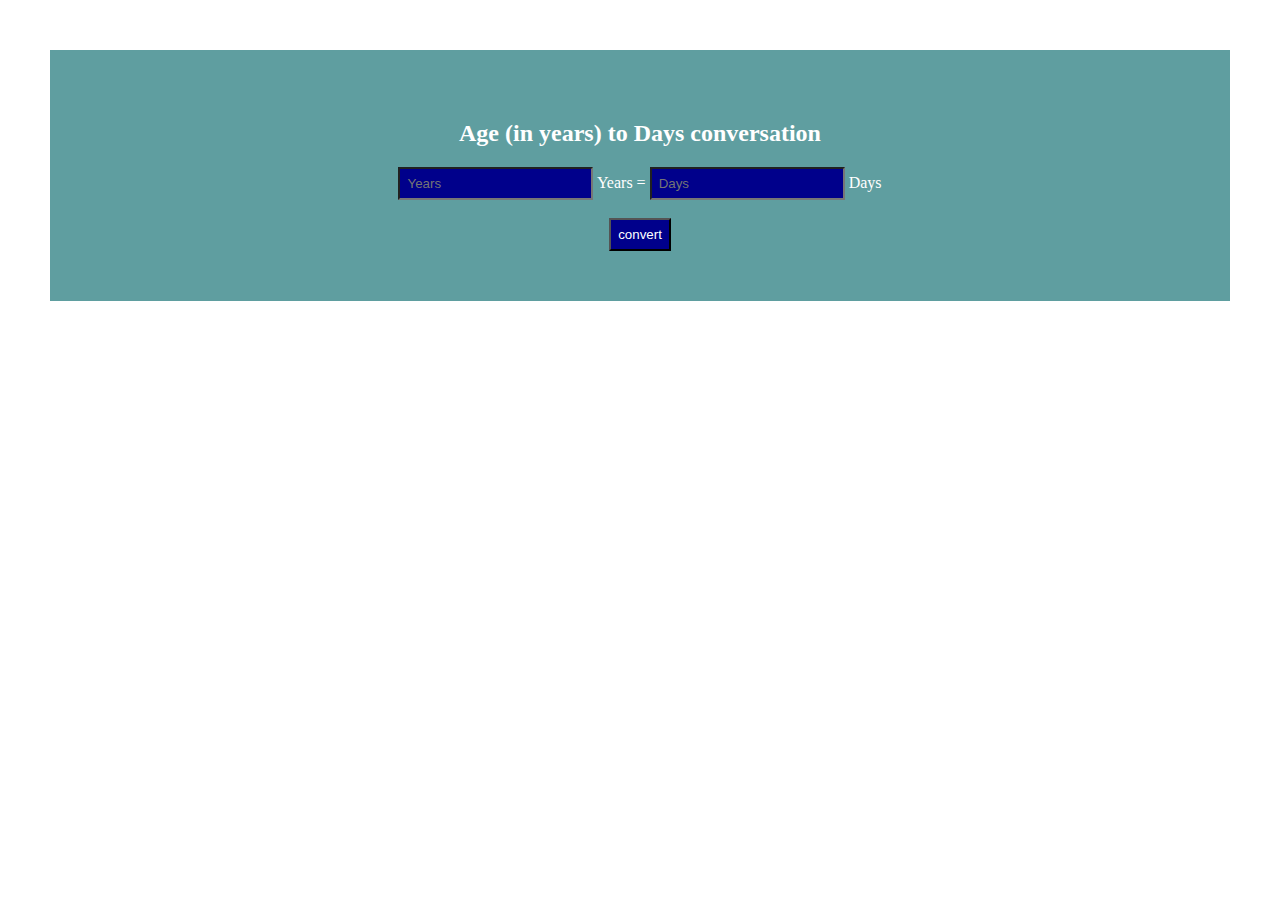
<file: indax.html>
<!DOCTYPE html>
<html>
<head>
  <meta charset="utf-8">
<meta name="viewport" content="width=device-width, initial-scale=1.0">
<link rel="stylesheet" type="text/css" href="style.css">
</head>
<body>

<script src="style.js"></script>
<div class="container">
  
<h2 class="white">Age (in years) to Days conversation</h2>
<input  id="Years" type="number" placeholder="Years"> Years =  
<input id="Days" type="number" placeholder="Days"> Days


<br>
<br>
 <button type="botton" class="btn" onclick="howManyYears()">convert</button> 
</div>

</body>
</html>
</file>
<file: style.css>
body { 
	  margin: 0px;
      padding: 0px;}

     .container {
     	background-color: cadetblue;
     	color: white;
     	text-align: center;

     	padding:50px ;
     	margin: 50px;
     }

     .white {
     	color: white;
     }

     input[type=number] {
     	background-color: darkblue;
     	color: white;
     	padding: 7px;
     }

    .btn {
     	background-color: darkblue;
     	color: white;
     	padding: 7px;
     }
</file>
